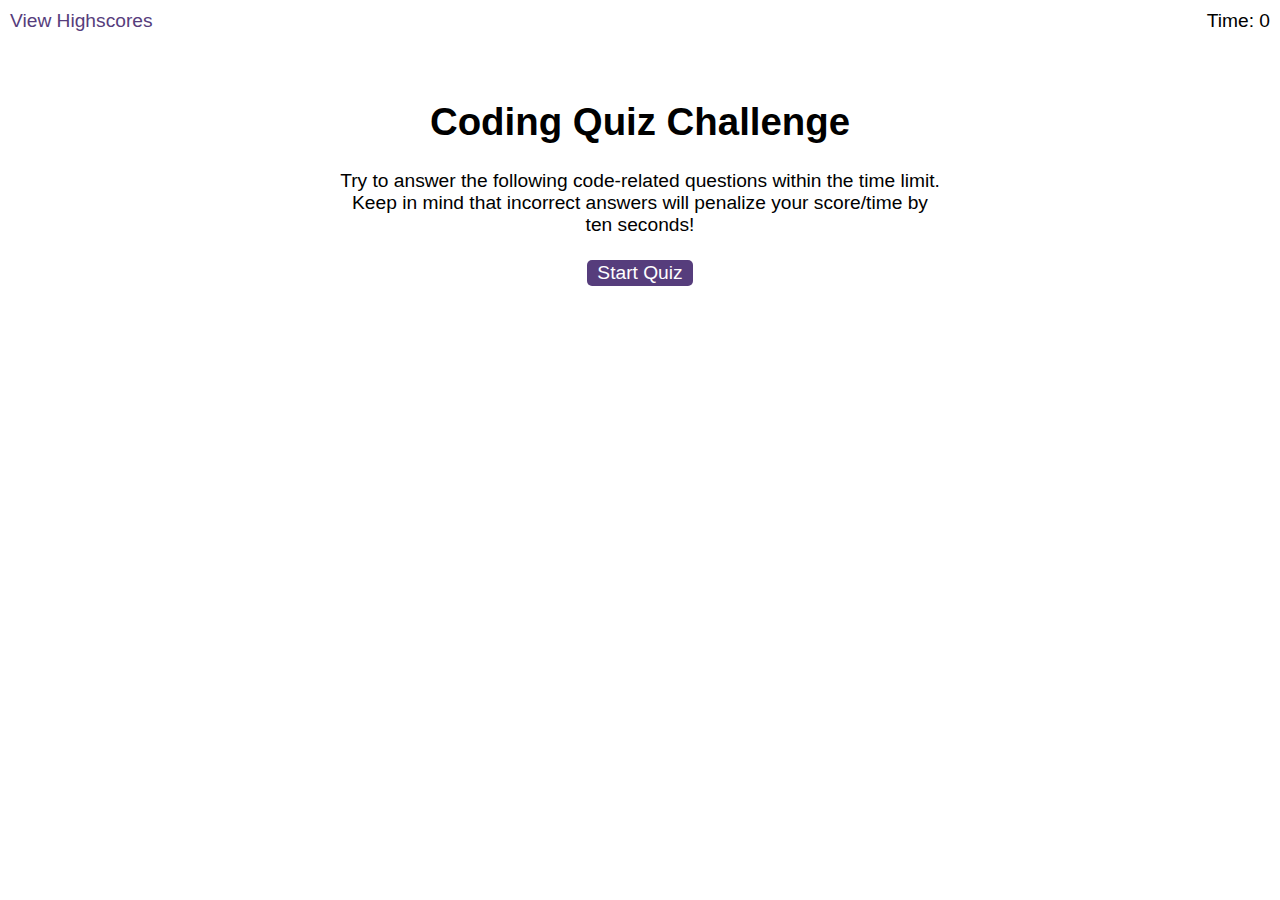
<file: index.html>
<!DOCTYPE html>
<html lang="en-gb">
<head>
  <meta charset="UTF-8" />
  <meta name="viewport" content="width=device-width, initial-scale=1.0" />
  <meta http-equiv="X-UA-Compatible" content="ie=edge" />
  <title>Coding Quiz</title>
  <link rel="stylesheet" href="./assets/css/styles.css" />
</head>

<body>
  <div class="scores"><a href="./highscores.html">View Highscores</a></div>
  <div class="timer">Time: <span id="time">0</span></div>

  <div class="wrapper">
    <div id="start-screen" class="start">
      <h1>Coding Quiz Challenge</h1>
      <p>Try to answer the following code-related questions within the time limit. Keep in mind that incorrect answers will penalize your score/time by ten seconds!</p>
      <button id="start">Start Quiz</button>
    </div>

    <div id="questions" class="hide">
      <h2 id="question-title"></h2>
      <div id="choices" class="choices"></div>
    </div>

    <div id="end-screen" class="hide">
      <h2>All done!</h2>
      <p>Your final score is <span id="final-score"></span>.</p>
      <p>Enter initials: <input type="text" id="initials" maxlength="3" />
        <button id="submit">Submit</button>
      </p>
    </div>

    <div id="feedback" class="feedback hide"></div>
  </div>

  <script src="./assets/questions.js"></script>
  <script src="./assets/logic.js" defer></script>
  <script src="./assets/scores.js"></script>
</body>
</html>
</file>
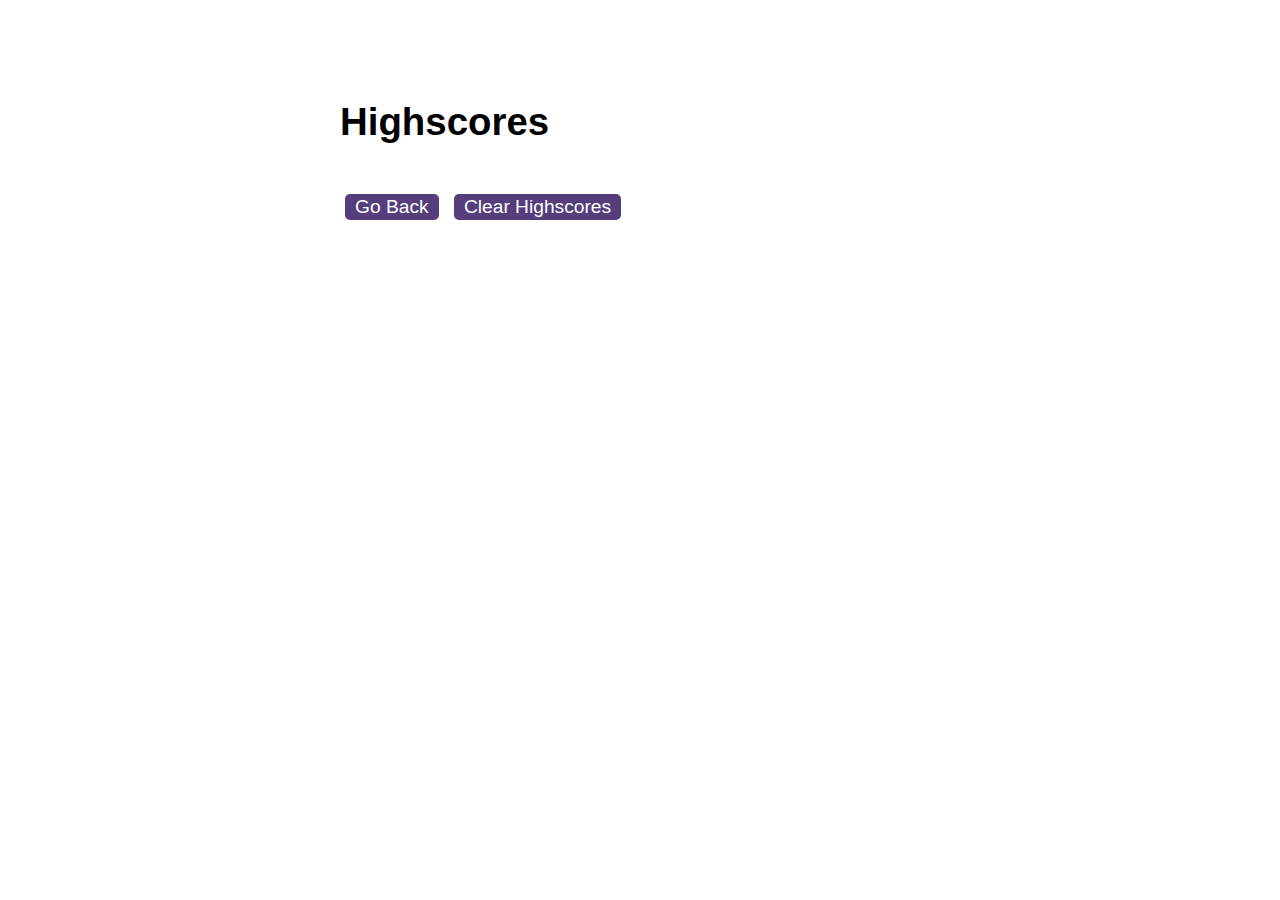
<file: highscores.html>
<!DOCTYPE html>
<html lang="en">
<head>
  <meta charset="UTF-8" />
  <meta name="viewport" content="width=device-width, initial-scale=1.0" />
  <meta http-equiv="X-UA-Compatible" content="ie=edge" />
  <title>Highscores</title>
  <link rel="stylesheet" href="./assets/css/styles.css" />
</head>

<body>
  <div class="wrapper">
    <h1>Highscores</h1>
    <ol id="highscores"></ol>
    <a href="./index.html"><button>Go Back</button></a>
    <button id="clear">Clear Highscores</button>
  </div>
  <script src="./assets/scores.js"></script>
</body>
</html>
</file>
<file: assets/css/styles.css>
body {
  font-family: Arial;
  font-size: 120%;
}

a {
  color: #563d7c;
  text-decoration: none;
  transition: color 0.1s;
}

a:hover {
  color: #8570a5;
}

button {
  display: inline-block;
  margin: 5px;
  cursor: pointer;
  font-size: 100%;
  background-color: #563d7c;
  border-radius: 5px;
  padding: 2px 10px;
  color: white;
  border: 0;
  transition: background-color 0.1s;
}

button:hover {
  background-color: #8570a5;
}

.choices button {
  display: block;
}

input[type="text"] {
  font-size: 100%;
}

ol {
  padding-left: 0;
  max-height: 400px;
  overflow: auto;
}

li {
  padding: 5px;
  list-style: decimal inside none;
}

li:nth-child(odd) {
  background-color: #f3edfc;
}

.wrapper {
  margin: 100px auto 0;
  max-width: 600px;
}

.hide {
  display: none;
}

.start {
  text-align: center;
}

.scores {
  position: absolute;
  top: 10px;
  left: 10px;
}

.feedback {
  font-style: italic;
  font-size: 120%;
  margin-top: 20px;
  padding-top: 10px;
  color: gray;
  border-top: 2px solid #ccc;
}

.timer {
  position: absolute;
  top: 10px;
  right: 10px;
}
</file>
